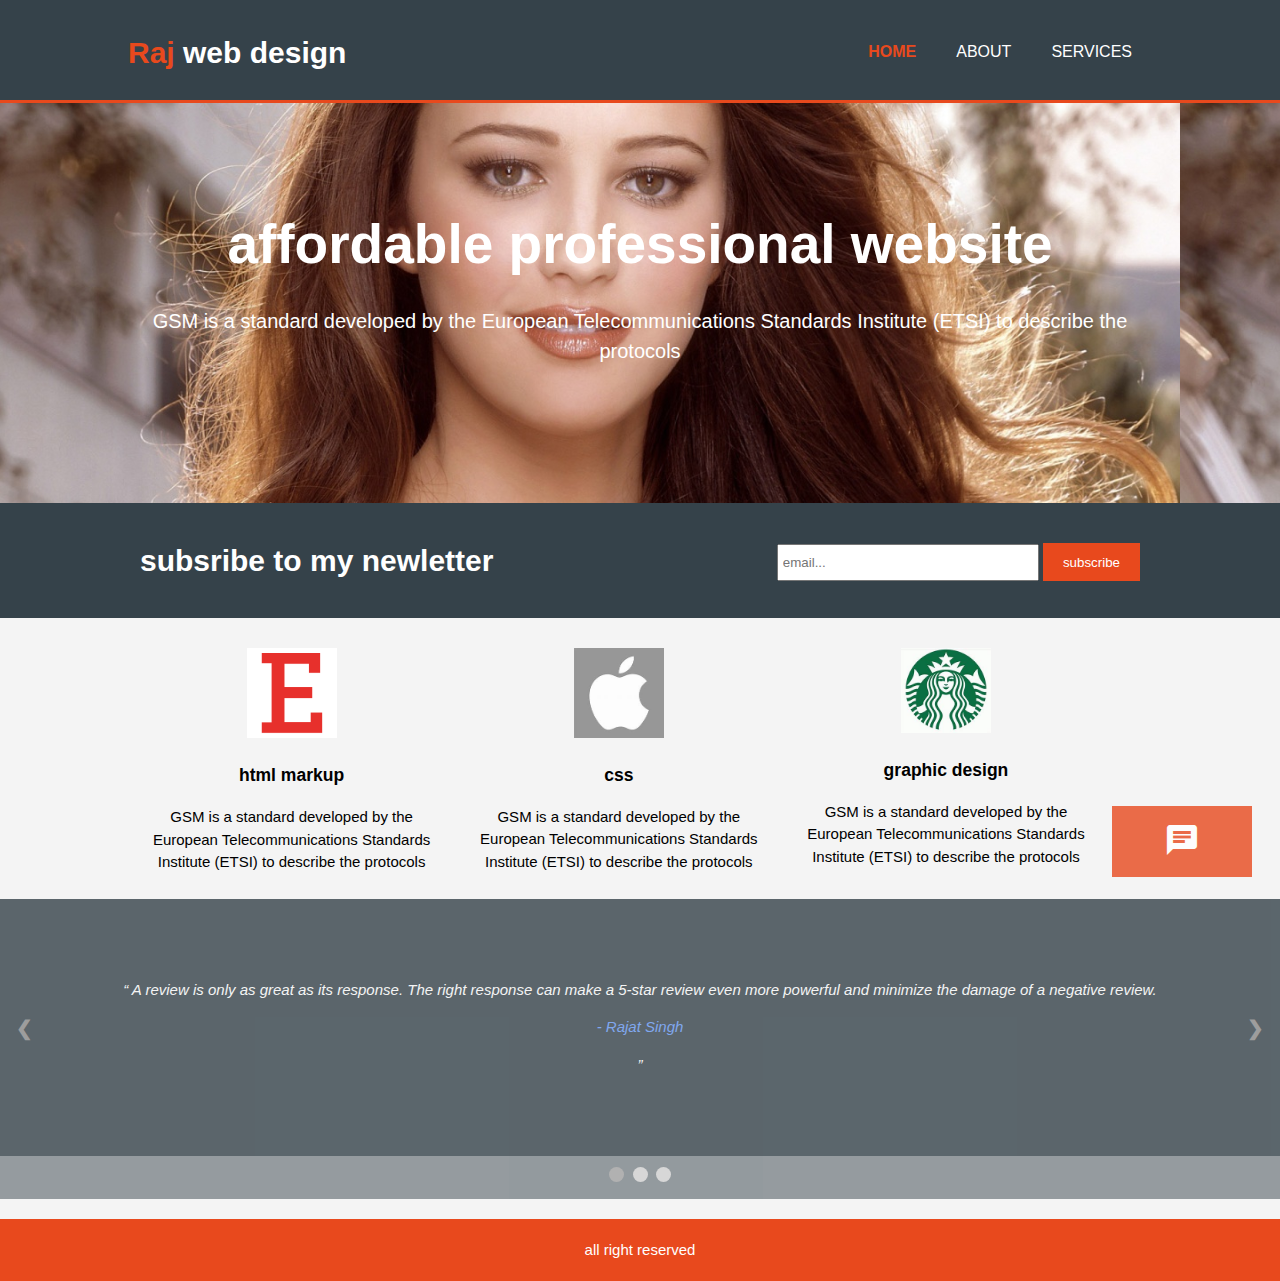
<file: raj-web-design/index.html>
<!DOCTYPE html>
<html>
  <head>
    <title>welcome</title>
    <meta name="viewport" content="width=device-width, initial-scale=1.0" />
    <link
      href="https://fonts.googleapis.com/icon?family=Material+Icons" rel="stylesheet"/>
    <meta charset="utf-8" />
    <link rel="stylesheet" href="project.css" />
  </head>
  <body>
    <header>
      <div class="container">
        <div id="branding">
          <h1><span class="highlight">Raj </span>web design</h1>
        </div>
        <nav>
          <ul>
            <li class="current"><a href="index.html">home</a></li>
            <li><a href="about.html">about </a></li>
            <li><a href="services.html">services</a></li>
          </ul>
        </nav>
      </div>
    </header>

    <section id="showcase">
      <div class="container">
        <h1>affordable professional website</h1>
        <p>
          GSM is a standard developed by the European Telecommunications
          Standards Institute (ETSI) to describe the protocols
        </p>
      </div>
    </section>
    <section id="newsletter">
      <div class="container">
        <h1>subsribe to my newletter</h1>
        <form>
          <input type="email" placeholder="email..." />
          <button type="submit" class="button_1">subscribe</button>
        </form>
      </div>
    </section>
    <section id="boxes">
      <div class="container">
        <div class="box">
          <img src="Elogo.jpg" />
          <h3>html markup</h3>
          <p>
            GSM is a standard developed by the European Telecommunications
            Standards Institute (ETSI) to describe the protocols
          </p>

          <p></p>
        </div>

        <div class="box">
          <img src="ilogo.png" />
          <h3>css</h3>
          <p>
            GSM is a standard developed by the European Telecommunications
            Standards Institute (ETSI) to describe the protocols
          </p>

          <p></p>
        </div>

        <div class="box">
          <img src="slogo.jpg" />
          <h3>graphic design</h3>
          <p>
            GSM is a standard developed by the European Telecommunications
            Standards Institute (ETSI) to describe the protocols
          </p>

          <p></p>
        </div>
      </div>
      <!-- for feedback -->
      <div class="slideshow-container">
        <div class="mySlides">
          <q>
            A review is only as great as its response. The right 
            response can make a 5-star review even more powerful and 
            minimize the damage of a negative review. </ >
          <p class="author">- Rajat Singh</p>
        </div>

        <div class="mySlides">
          <q></q>
            But man is not made for defeat. A man can be destroyed but not
            defeated.</q>
          
          <p class="author">- Ernest Hemingway</p>
        </div>

        <div class="mySlides">
          <q>I have not failed. I've just found 10,000 ways that won't work.</q>
          <p class="author">- Thomas A. Edison</p>
        </div>

        <a class="prev" onclick="plusSlides(-1)">❮</a>
        <a class="next" onclick="plusSlides(1)">❯</a>
      </div>

      <div class="dot-container">
        <span class="dot" onclick="currentSlide(1)"></span>
        <span class="dot" onclick="currentSlide(2)"></span>
        <span class="dot" onclick="currentSlide(3)"></span>
      </div>

      <!-- chat box -->
      <button class="open-button" onclick="openForm()">
        <i class="material-icons" style="font-size: 36px;">chat</i>
      </button>

      <div class="chat-popup" id="myForm">
        <form action="/action_page.php" class="form-container">
          <h1>Chat</h1>

          <label for="msg"><b>Message</b></label>
          <textarea placeholder="Type message.." name="msg" required></textarea>

          <button type="submit" class="btn">
            <i class="material-icons" style="font-size: 36px;">import_export</i>
          </button>
          <button type="button" class="btn cancel" onclick="closeForm()">
            <i class="material-icons" style="font-size: 36px;">cancel</i>
          </button>
        </form>
      </div>
    </section>
    <script>
      function openForm() {
        document.getElementById("myForm").style.display = "block";
      }

      function closeForm() {
        document.getElementById("myForm").style.display = "none";
      }
    </script>
    <footer>
      all right reserved
    </footer>
    <script src="project.js"></script>
  </body>
</html>
</file>
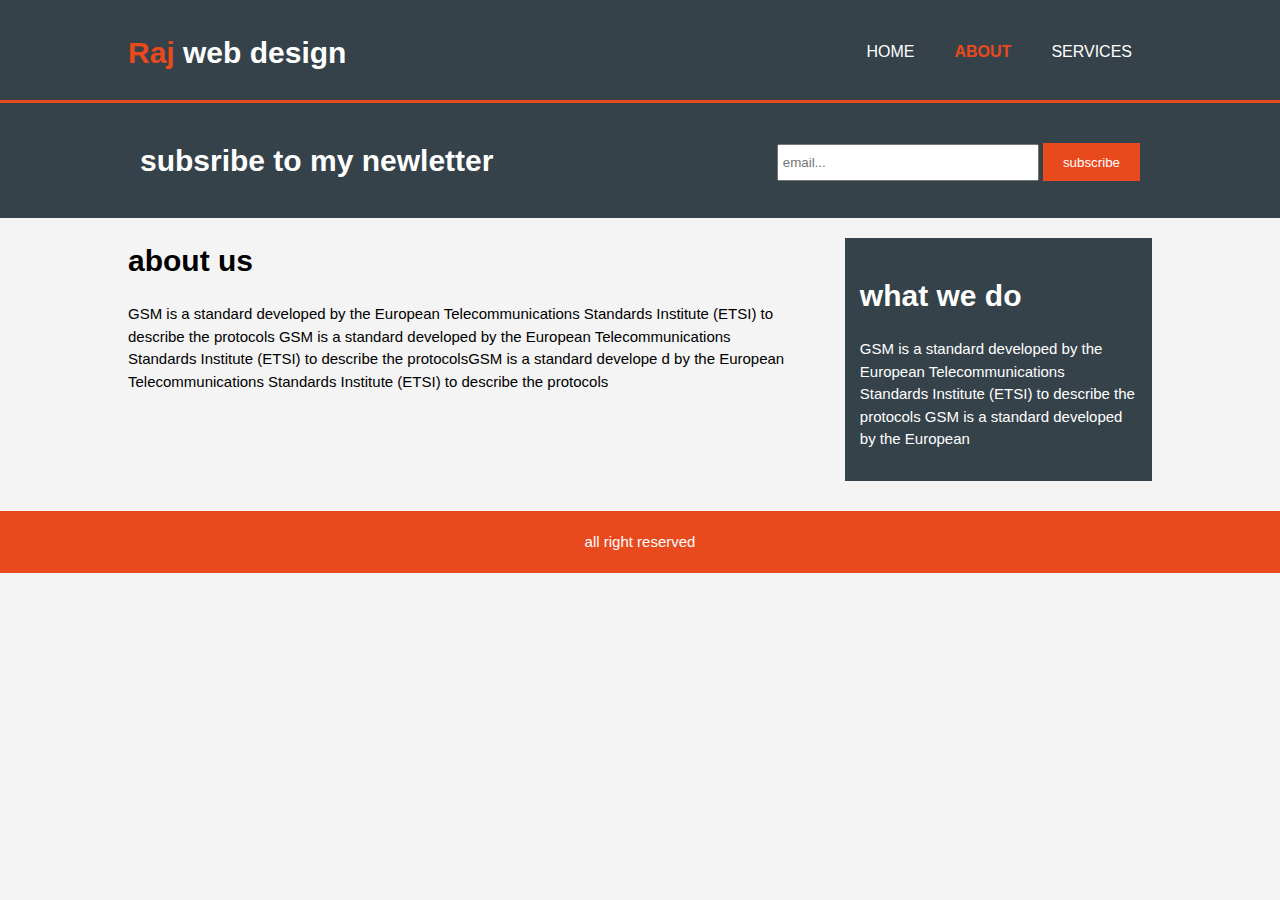
<file: raj-web-design/about.html>
<!DOCTYPE html>
<html>
  <head>
    <title>about</title>
    <meta name="viewport" content="width=device-width, initial-scale=1.0" />
    <meta charset="utf-8" />
    <link rel="stylesheet" href="project.css" />
  </head>
  <body>
    <header>
      <div class="container">
        <div id="branding">
          <h1><span class="highlight">Raj </span>web design</h1>
        </div>
        <nav>
          <ul>
            <li><a href="index.html">home</a></li>
            <li class="current"><a href="about.html">about </a></li>
            <li><a href="services.html">services</a></li>
          </ul>
        </nav>
      </div>
    </header>

    <section id="newsletter">
      <div class="container">
        <h1>subsribe to my newletter</h1>
        <form>
          <input type="email" placeholder="email..." />
          <button type="submit" class="button_1">subscribe</button>
        </form>
      </div>
    </section>

    <section id="main">
      <div class="container">
        <article id="main-col">
          <h1 class="page-title">about us</h1>
          <p>
            GSM is a standard developed by the European Telecommunications
            Standards Institute (ETSI) to describe the protocols GSM is a
            standard developed by the European Telecommunications Standards
            Institute (ETSI) to describe the protocolsGSM is a standard develope
            d by the European Telecommunications Standards Institute (ETSI) to
            describe the protocols
          </p>
        </article>
        <aside id="sidebar">
          <div class="dark">
            <h1>what we do</h1>
            <p>
              GSM is a standard developed by the European Telecommunications
              Standards Institute (ETSI) to describe the protocols GSM is a
              standard developed by the European
            </p>
          </div>
        </aside>
      </div>
    </section>
    <footer>
      all right reserved
    </footer>
  </body>
</html>
</file>
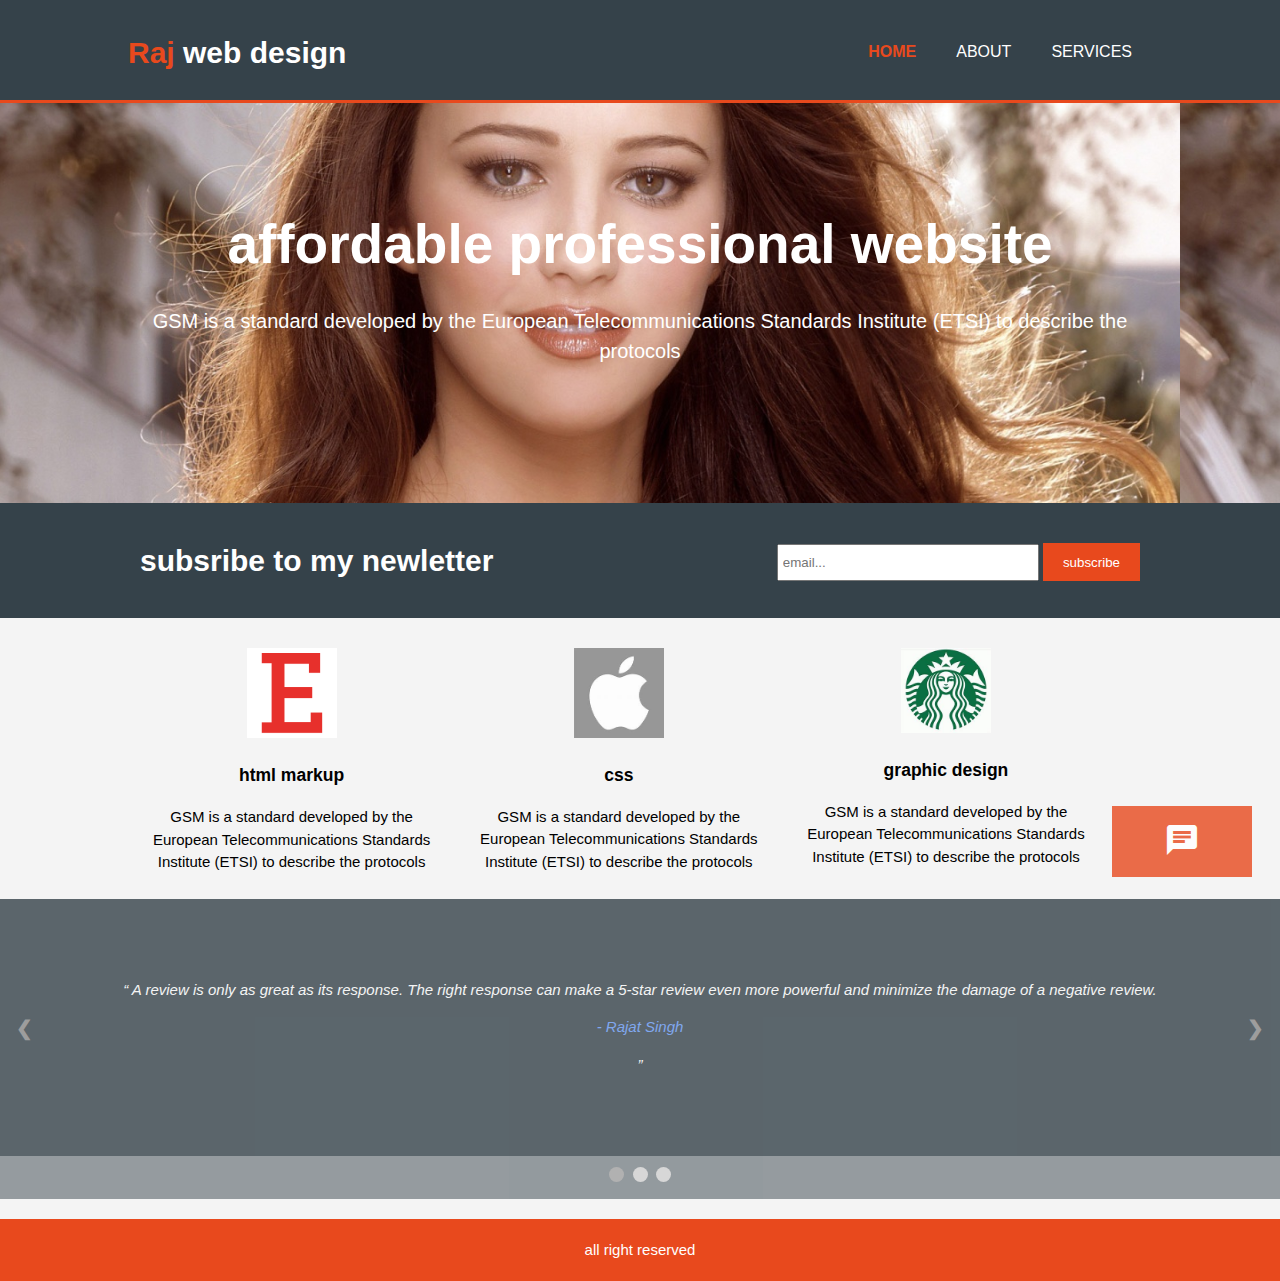
<file: raj-web-design/project.html>
<!DOCTYPE html>
<html>
  <head>
    <title>welcome</title>
    <meta name="viewport" content="width=device-width, initial-scale=1.0" />
    <link
      href="https://fonts.googleapis.com/icon?family=Material+Icons" rel="stylesheet"/>
    <meta charset="utf-8" />
    <link rel="stylesheet" href="project.css" />
  </head>
  <body>
    <header>
      <div class="container">
        <div id="branding">
          <h1><span class="highlight">Raj </span>web design</h1>
        </div>
        <nav>
          <ul>
            <li class="current"><a href="project.html">home</a></li>
            <li><a href="about.html">about </a></li>
            <li><a href="services.html">services</a></li>
          </ul>
        </nav>
      </div>
    </header>

    <section id="showcase">
      <div class="container">
        <h1>affordable professional website</h1>
        <p>
          GSM is a standard developed by the European Telecommunications
          Standards Institute (ETSI) to describe the protocols
        </p>
      </div>
    </section>
    <section id="newsletter">
      <div class="container">
        <h1>subsribe to my newletter</h1>
        <form>
          <input type="email" placeholder="email..." />
          <button type="submit" class="button_1">subscribe</button>
        </form>
      </div>
    </section>
    <section id="boxes">
      <div class="container">
        <div class="box">
          <img src="Elogo.jpg" />
          <h3>html markup</h3>
          <p>
            GSM is a standard developed by the European Telecommunications
            Standards Institute (ETSI) to describe the protocols
          </p>

          <p></p>
        </div>

        <div class="box">
          <img src="ilogo.png" />
          <h3>css</h3>
          <p>
            GSM is a standard developed by the European Telecommunications
            Standards Institute (ETSI) to describe the protocols
          </p>

          <p></p>
        </div>

        <div class="box">
          <img src="slogo.jpg" />
          <h3>graphic design</h3>
          <p>
            GSM is a standard developed by the European Telecommunications
            Standards Institute (ETSI) to describe the protocols
          </p>

          <p></p>
        </div>
      </div>
      <!-- for feedback -->
      <div class="slideshow-container">
        <div class="mySlides">
          <q>
            A review is only as great as its response. The right 
            response can make a 5-star review even more powerful and 
            minimize the damage of a negative review. </ >
          <p class="author">- Rajat Singh</p>
        </div>

        <div class="mySlides">
          <q></q>
            But man is not made for defeat. A man can be destroyed but not
            defeated.</q>
          
          <p class="author">- Ernest Hemingway</p>
        </div>

        <div class="mySlides">
          <q>I have not failed. I've just found 10,000 ways that won't work.</q>
          <p class="author">- Thomas A. Edison</p>
        </div>

        <a class="prev" onclick="plusSlides(-1)">❮</a>
        <a class="next" onclick="plusSlides(1)">❯</a>
      </div>

      <div class="dot-container">
        <span class="dot" onclick="currentSlide(1)"></span>
        <span class="dot" onclick="currentSlide(2)"></span>
        <span class="dot" onclick="currentSlide(3)"></span>
      </div>

      <!-- chat box -->
      <button class="open-button" onclick="openForm()">
        <i class="material-icons" style="font-size: 36px;">chat</i>
      </button>

      <div class="chat-popup" id="myForm">
        <form action="/action_page.php" class="form-container">
          <h1>Chat</h1>

          <label for="msg"><b>Message</b></label>
          <textarea placeholder="Type message.." name="msg" required></textarea>

          <button type="submit" class="btn">
            <i class="material-icons" style="font-size: 36px;">import_export</i>
          </button>
          <button type="button" class="btn cancel" onclick="closeForm()">
            <i class="material-icons" style="font-size: 36px;">cancel</i>
          </button>
        </form>
      </div>
    </section>
    <script>
      function openForm() {
        document.getElementById("myForm").style.display = "block";
      }

      function closeForm() {
        document.getElementById("myForm").style.display = "none";
      }
    </script>
    <footer>
      all right reserved
    </footer>
    <script src="project.js"></script>
  </body>
</html>
</file>
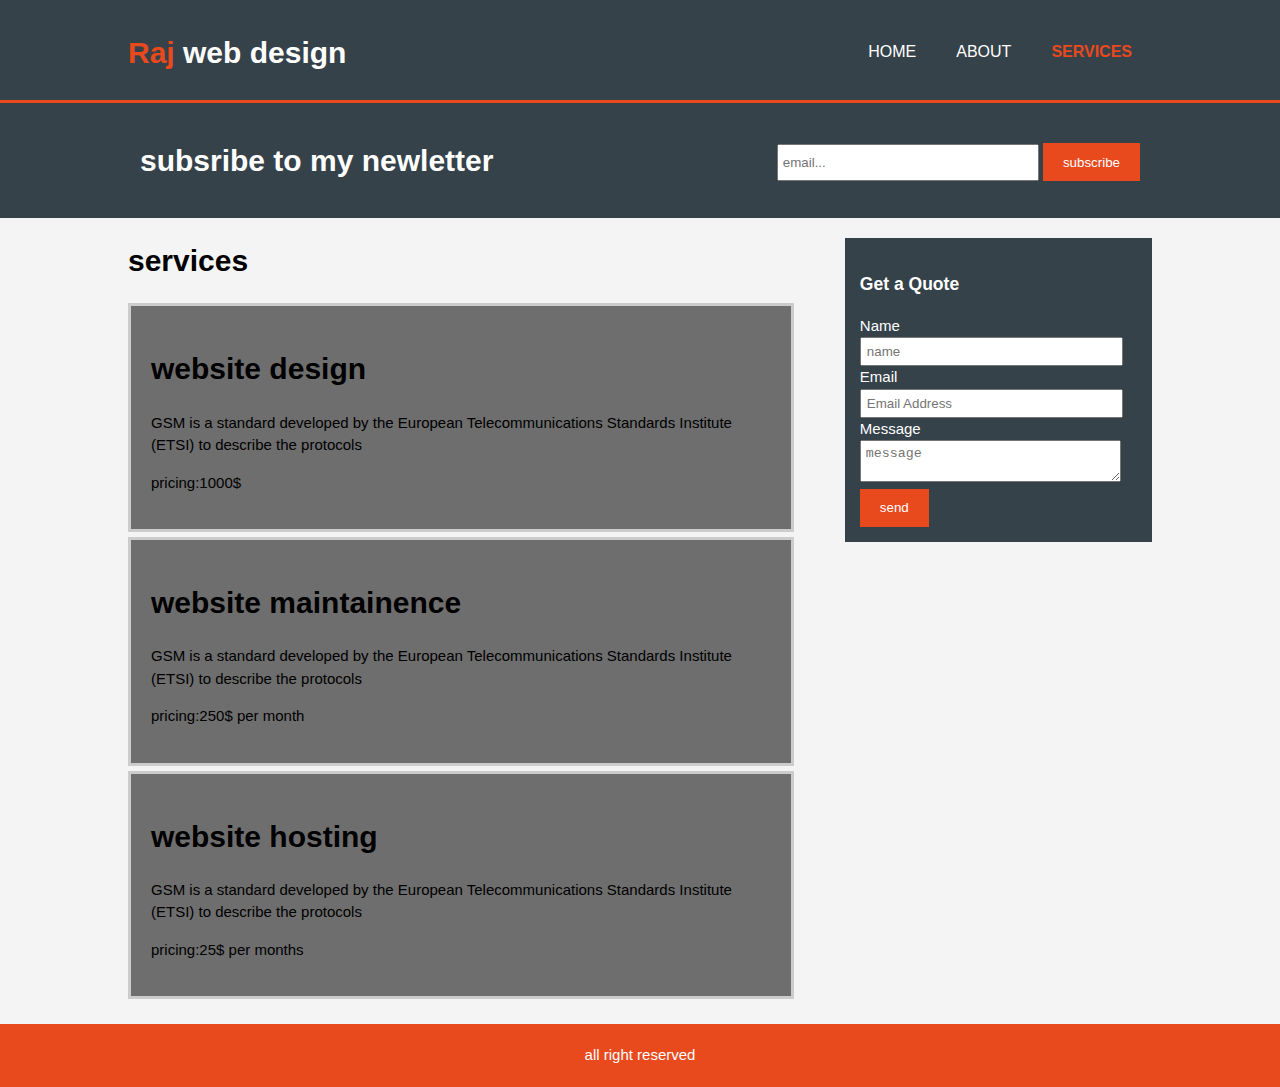
<file: raj-web-design/services.html>
<!DOCTYPE html>
<html>
<head>
<title>services</title>
<meta name="viewport" content="width=device-width, initial-scale=1.0">
<meta charset="utf-8">
<link rel="stylesheet" href="project.css">
</head>
<body>
<header>
<div class="container">
 <div id="branding">
     <h1><span class="highlight">Raj </span>web design</h1>
 </div>
 <nav>
    <ul>
	<li ><a href="index.html">home</a></li>
	<li><a href="about.html">about </a></li>
	<li class="current"><a href="services.html">services</a></li>
	</ul>
 </nav>
</div>
</header>
  
 
<section id="newsletter">
  <div class="container">
  <h1> subsribe to my newletter</h1>
  <form>
  <input type="email" placeholder="email...">
  <button type="submit" class="button_1">subscribe</button>
  </form>
  </div>
</section> 

<section id="main">
 <div class="container">
   <article id="main-col">
   <h1 class="page-title">services</h1>
   <ul id="services">
    <li>
	<h1>website design</h1>
	<p>GSM is a standard developed by the European Telecommunications Standards Institute (ETSI)
	to describe the protocols</p>
	<p>pricing:1000$</p>
	</li>
	 <li>
	<h1>website maintainence</h1>
	<p>GSM is a standard developed by the European Telecommunications Standards Institute (ETSI)
	to describe the protocols</p>
	<p>pricing:250$ per month</p>
	</li>
	 <li>
	<h1>website hosting</h1>
	<p>GSM is a standard developed by the European Telecommunications Standards Institute (ETSI)
	to describe the protocols</p>
	<p>pricing:25$ per months</p>
	</li>
   </ul>
  </article>
  <aside id="sidebar">
    <div class="dark">
	<h3>Get a Quote</h3>
	 <form class="quote">
	 <div>
	 <label>Name</label><br>
	 <input type="text" placeholder="name">
	 </div>
	  <div>
	 <label>Email</label><br>
	 <input type="email" placeholder="Email Address">
	 </div>
	 <div>
	 <label>Message</label><br>
	 <textarea  placeholder="message"></textarea>
	 </div>
	 <button class="button_1" type="submit">send</button>
  </aside>
 </div>
</section
> 
<footer>
 all right reserved
</footer>  
</body>
</html>
</file>
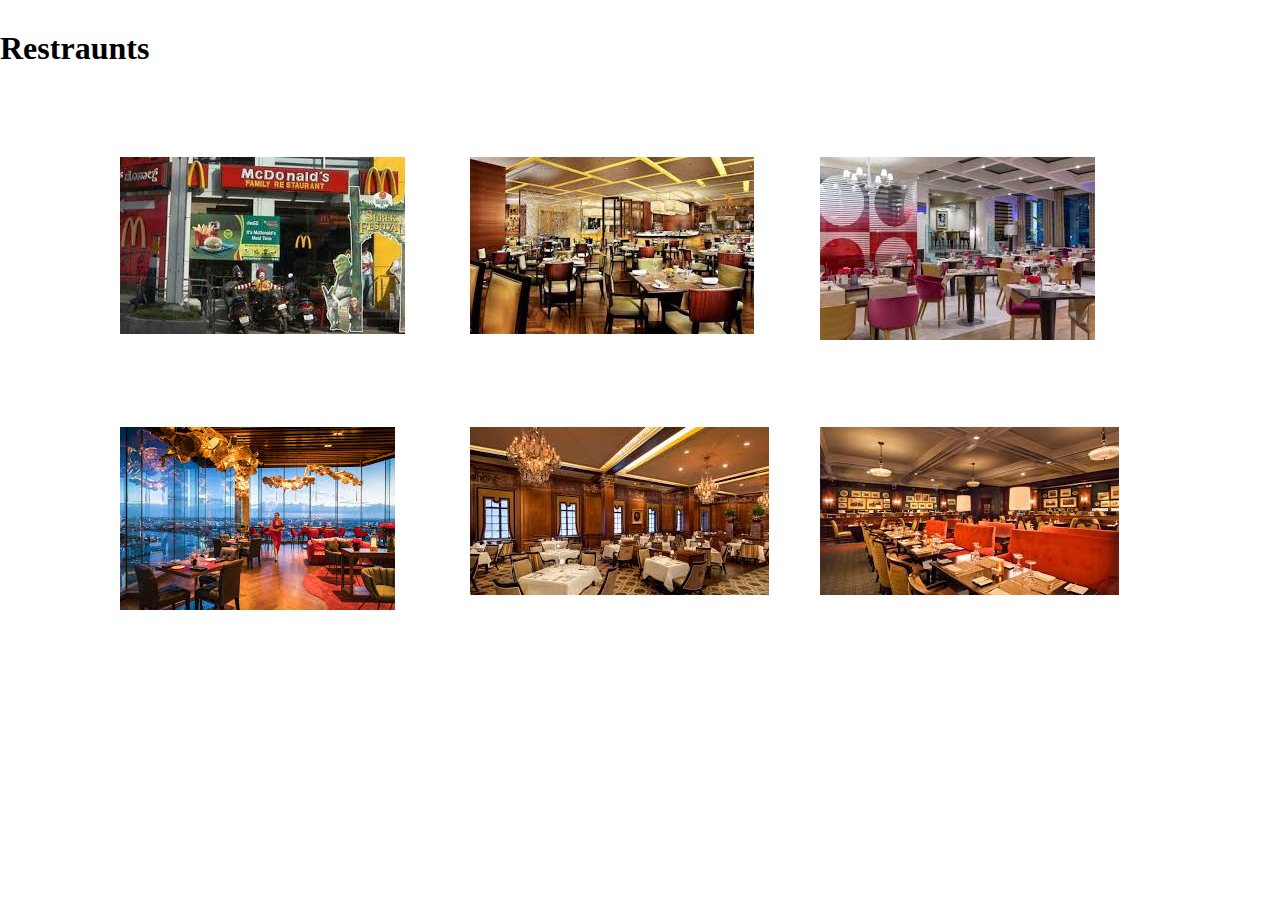
<file: Restraunt Website/resta.html>
<!DOCTYPE html>
<html lang="en">
<head>
    <meta charset="UTF-8">
    <meta name="viewport" content="width=<device-width>, initial-scale=1.0">
    <meta http-equiv="X-UA-Compatible" content="ie=edge">
    <title>Restraunts</title>
    <link rel="stylesheet" href="pizza.css">
</head>
<body>
    <h1 class="res-head">Restraunts</h1>
    <div class="restraunts">
        <div class="rest-img1">
           <img src="pics/res1.jpg">
        </div>
        <div class="rest-img1">
                <img src="pics/res2.jpg">
             </div>
             <div class="rest-img1">
                    <img src="pics/res3.jpg">
                 </div>
    </div>
    <div class="restraunts">
                 <div class="rest-img2">
                        <img src="pics/res4.jpg">
                     </div>
                     <div class="rest-img2">
                             <img src="pics/res5.jpg">
                          </div>
                          <div class="rest-img2">
                                 <img src="pics/res6.jpg">
                              </div>                     
        
    </div>
</body>
</html>
</file>
<file: raj-web-design/project.css>
body {
  font-family: arail, sans-serif;
  font-size: 15px;
  line-height: 1.5;
  padding: 0;
  margin: 0;
  background-color: #f4f4f4;
}
/*global*/
.container {
  width: 80%;
  margin: auto;
  overflow: hidden;
}

ul {
  margin: 0px;
  padding: 0px;
}
.dark {
  padding: 15px;
  background-color: #35424a;
  color: #ffffff;
  margin: 10px 0px;
}
/*header*/
header {
  background: #35424a;
  color: #ffffff;
  padding-top: 30px;
  min-height: 70px;
  border-bottom: #e8491d 3px solid;
}

header a {
  color: #ffffff;
  text-decoration: none;
  text-transform: uppercase;
  font-size: 16px;
}

header li {
  display: inline;
  float: left;
  padding: 0px 20px 0px 20px;
}
header #branding {
  float: left;
}
header #branding h1 {
  margin: 0px;
}
header nav {
  float: right;
  margin-top: 10px;
}
header .highlight,
header .current a {
  color: #e8491d;
  font-weight: bold;
}
header a:hover {
  color: #cccccc;
  font-weight: bold;
}
/*showcase*/
#showcase {
  min-height: 400px;
  background: url("xyz.jpg") -100px;
  background-size: cover;
  text-align: center;
  color: #ffffff;
}
#showcase h1 {
  font-size: 55px;
  margin-top: 100px;
  margin-bottom: 10px;
}
#showcase p {
  font-size: 20px;
}
#newsletter {
  padding: 15px;
  color: #ffffff;
  background: #35424a;
}
#newsletter h1 {
  float: left;
}
#newsletter form {
  float: right;
  margin-top: 25px;
}
#newsletter input[type="email"] {
  padding: 4px;
  height: 25px;
  width: 250px;
}

.button_1 {
  height: 38px;
  background: #e8491d;
  border: 0;
  padding-left: 20px;
  padding-right: 20px;
  color: #ffffff;
}
/*boxes*/
#boxes {
  margin-top: 20px;
}
#boxes .box {
  float: left;
  text-align: center;
  width: 30%;
  padding: 10px;
}
#boxes .box img {
  width: 90px;
}
/*sidebar*/
aside#sidebar {
  float: right;
  width: 30%;
  margin-top: 10px;
}
aside#sidebar .quote input,
aside#sidebar .quote textarea {
  width: 90%;
  padding: 5px;
}
/*main col*/
article#main-col {
  float: left;
  width: 65%;
}

/*services*/
ul#services li {
  list-style: none;
  padding: 20px;
  border: #cccccc solid 3px;
  margin-bottom: 5px;
  background: #6e6e6e;
}

/*footer*/
footer {
  padding: 20px;
  margin-top: 20px;
  color: #ffffff;
  background-color: #e8491d;
  text-align: center;
}

/* for slideshow feedback */

.slideshow-container {
  position: relative;
  background: #35424a;
  color: #f4f4f4;
  opacity: 0.8;
}

.mySlides {
  display: none;
  padding: 80px;
  text-align: center;
}

.prev,
.next {
  cursor: pointer;
  position: absolute;
  top: 50%;
  width: auto;
  margin-top: -30px;
  padding: 16px;
  color: #888;
  font-weight: bold;
  font-size: 20px;
  border-radius: 0 3px 3px 0;
  user-select: none;
}

.next {
  position: absolute;
  right: 0;
  border-radius: 3px 0 0 3px;
}

.prev:hover,
.next:hover {
  background-color: rgba(0, 0, 0, 0.8);
  color: white;
}

/* The dot/bullet/indicator container */
.dot-container {
  text-align: center;
  padding: 10px;
  background: #35424a;
  opacity: 0.5;
}

/* The dots/bullets/indicators */
.dot {
  cursor: pointer;
  height: 15px;
  width: 15px;
  margin: 0 2px;
  background-color: #bbb;
  border-radius: 50%;
  display: inline-block;
  transition: background-color 0.6s ease;
}

.active,
.dot:hover {
  background-color: #717171;
}

q {
  font-style: italic;
}

.author {
  color: cornflowerblue;
}

/* chat box for front page */
.open-button {
  background-color: #e8491d;
  color: white;
  padding: 16px 20px;
  border: none;
  cursor: pointer;
  opacity: 0.8;
  position: fixed;
  bottom: 23px;
  right: 28px;
  width: 140px;
}

.chat-popup {
  display: none;
  position: fixed;
  bottom: 0;
  right: 15px;
  border: 3px solid #f1f1f1;
  z-index: 9;
}

.form-container {
  max-width: 300px;
  padding: 10px;
  background-color: white;
}

.form-container textarea {
  width: 100%;
  padding: 15px;
  margin: 5px 0 22px 0;
  border: none;
  background: #f1f1f1;
  resize: none;
  min-height: 200px;
}

.form-container textarea:focus {
  background-color: #ddd;
  outline: none;
}

.form-container .btn {
  background-color: #e8491d;
  color: white;
  padding: auto;
  float: center;
  border: none;
  cursor: pointer;
  width: 50%;
  margin-bottom: 5px;
  margin-left: 31%;
  opacity: 0.8;
}

.form-container .cancel {
  background-color: #35424a;
}

.form-container .btn:hover,
.open-button:hover {
  opacity: 1;
}
/*media queries*/
@media (max-width: 768px) {
  header #branding,
  header nav,
  header nav li,
  #newsletter h1,
  #newsletter form,
  #boxes .box,
  article#main-col,
  aside#sidebar {
    float: none;
    text-align: center;
    width: 100%;
  }
  header {
    padding-bottom: 20px;
  }
  #showcase h1 {
    margin-top: 40px;
  }
  #newsletter button,
  .quote button {
    display: block;
    width: 100%;
  }
  #newsletter form input[type="email"],
  .quote input,
  .quote textarea {
    width: 100%;
    margin-bottom: 5px;
  }
}
</file>
<file: Restraunt Website/pizza.css>
*{
  margin:0px;
  padding:0px;
  
}

.navbar{
  background-color: black;
  opacity:0.8;
  color: whitesmoke;
  margin-bottom: 0px;
  font-size: 16px;

}
.nav li a{
  font-size: 18px;
  color:whitesmoke;
  font-weight: bold;
  margin:auto;

}
.nav li a:hover{
  font-size: 18px;
  color:black;
  background-color: #f4511e;
  font-weight: bold;
  opacity:1;

}
.offer{
  background-image: url("offer.jpeg");
  color:yellow;
 
}
.jumbotron{
  /**background-image:url('pizza-back.png');
  background-position: center;
  background-repeat: no-repeat;
  background-size: cover;**/
  background-image: url('pics/cover1.jpg');
  opacity:0.8;
  background-repeat: no-repeat;
  background-size:cover; 
  color: white;
  margin-top: 0px;
  padding-top:150px;
  height:500px;
}
.food{
  
  padding-right:60px;
}
.title{
  font-family: 'Unlock', cursive;
 font-size: 120px;
 color:white;
 text-decoration-line: overline;
 text-decoration-style: solid ;
}
.tilte a{
  color:black;
}
.wrapper,.food-list{
  background-color: #f5f5ef;
  margin:auto;
  display: flex;
  
}
.card{
  margin:1%;
  border:5px solid rgb(34,193,19,0.1);
  box-shadow: 2px 2px 5px  rgb(38,35,32 ,0.5);
  width:30%;
  background: white;
  
}
.card:hover{
  box-shadow: 4px 4px 10px black;
  z-index: 1;
  
}
.card img{
  height:100%;
  width:100%;
}
.food-list{
  width:80%;
  padding:10px;
  margin:auto;
}
.food-list img{
  width:100%;
  height:80%;
  
}
.card p{
  height: 4em;
  font: 1em sans-serif;
  color:grey;
  background: #f3f3f3;
}
.order{
  width:80px;
  height:40px;
  margin-left: 40%;
  margin-bottom: 20px;
  background-color:#f4511e;
  color: #f3f3f3;
  text-decoration: none;
}
.top{
  width:100px;
  height:50px;
  font-size: 15px;
  color:black;
  font-weight: bold;
}
.carousel{
  height:100%;
  padding: 0px;
  width:100%;
  margin:auto;
}
.add{
  margin-top:50px;
  margin-left:200px;
  margin-bottom:20px;
}

.right-shift{
  float: right;
 padding-right:25px;
  background-color: #FFFFFF;
  background-image: linear-gradient(180deg, #FFFFFF 0%, #6284FF 50%, #FF0000 100%);
   ;
}
.card-title{
  padding-top:5px;
  margin-left:25px;
}

.restraunts{
  background-color: black;
}
.rest-img1,.rest-img2{
  display:inline-block;
 float:left;
  height:100px;
  width:100px;
  padding:50px;
  margin:80px;
  margin-left:70px;
  margin-bottom:30px;
  margin-top:40px;
  
}
.res-head{
  margin-top:30px;
}
</file>
